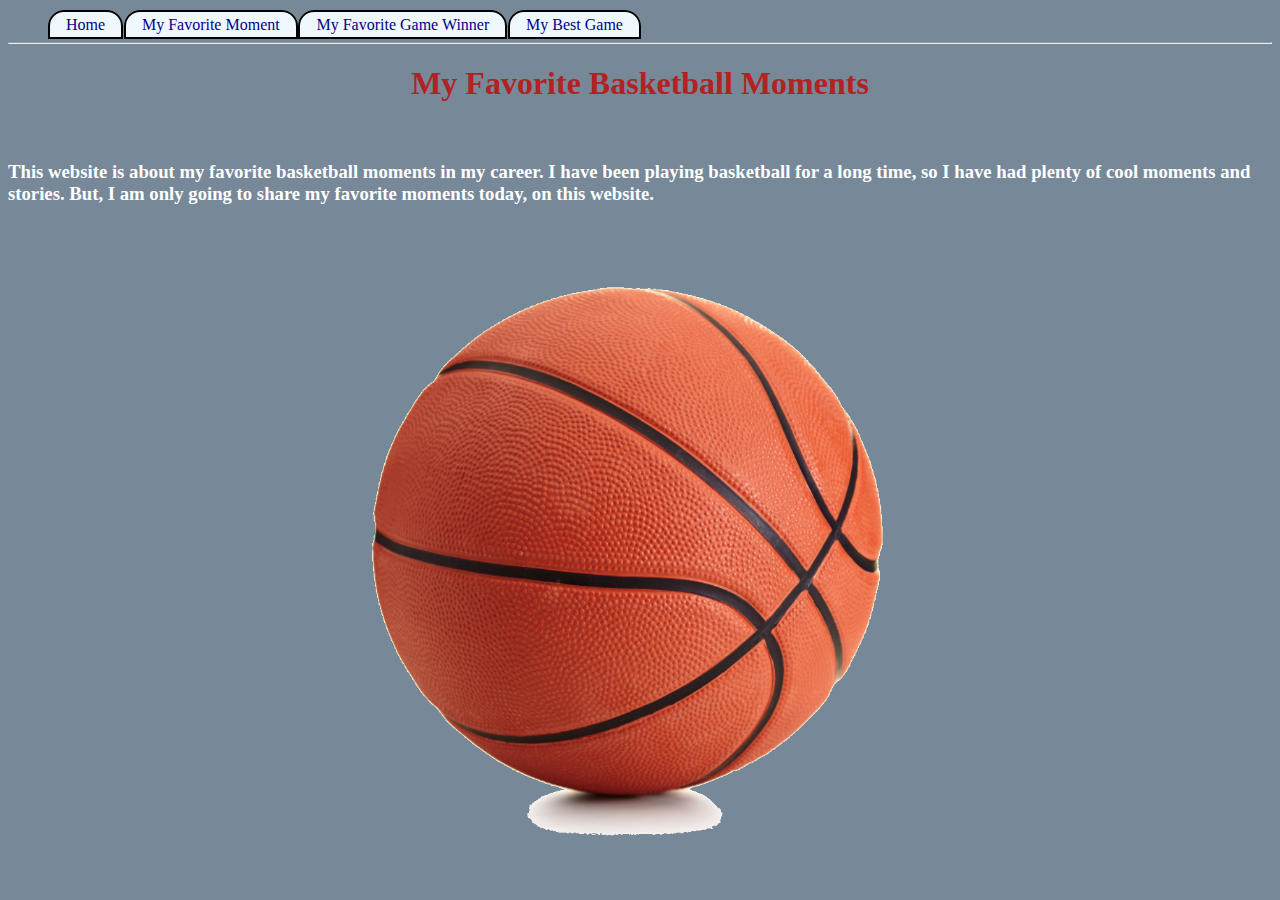
<file: index.html>
<!DOCTYPE html>
<html>
    <head>
        <title>My Favorite Basketball Moments</title>
    </head>
<link rel="stylesheet" type="text/css" href="style.css">
    <body>
    <nav class="top_nav">
        <ul>
           <li><a href="index.html">Home</a></li>
           <li><a href="funnymoment.html">My Favorite Moment</a></li>
           <li><a href="gamewinner.html">My Favorite Game Winner</a></li>
           <li><a href="bestgame.html">My Best Game</a></li>
       </ul>
    </nav>
    <br>
    <hr style= "clear: left;">
        <h1 style="text-align: center;">My Favorite Basketball Moments</h1>
    <br>
    <h3>This website is about my favorite basketball moments in my career. I have been playing basketball for a long time, so I have had plenty of cool moments and stories. But, I am only going to share my favorite moments today, on this website. </p>
<img class="center" src="basketball-png-image-26249-904.png">
    </body>
</html>
</file>
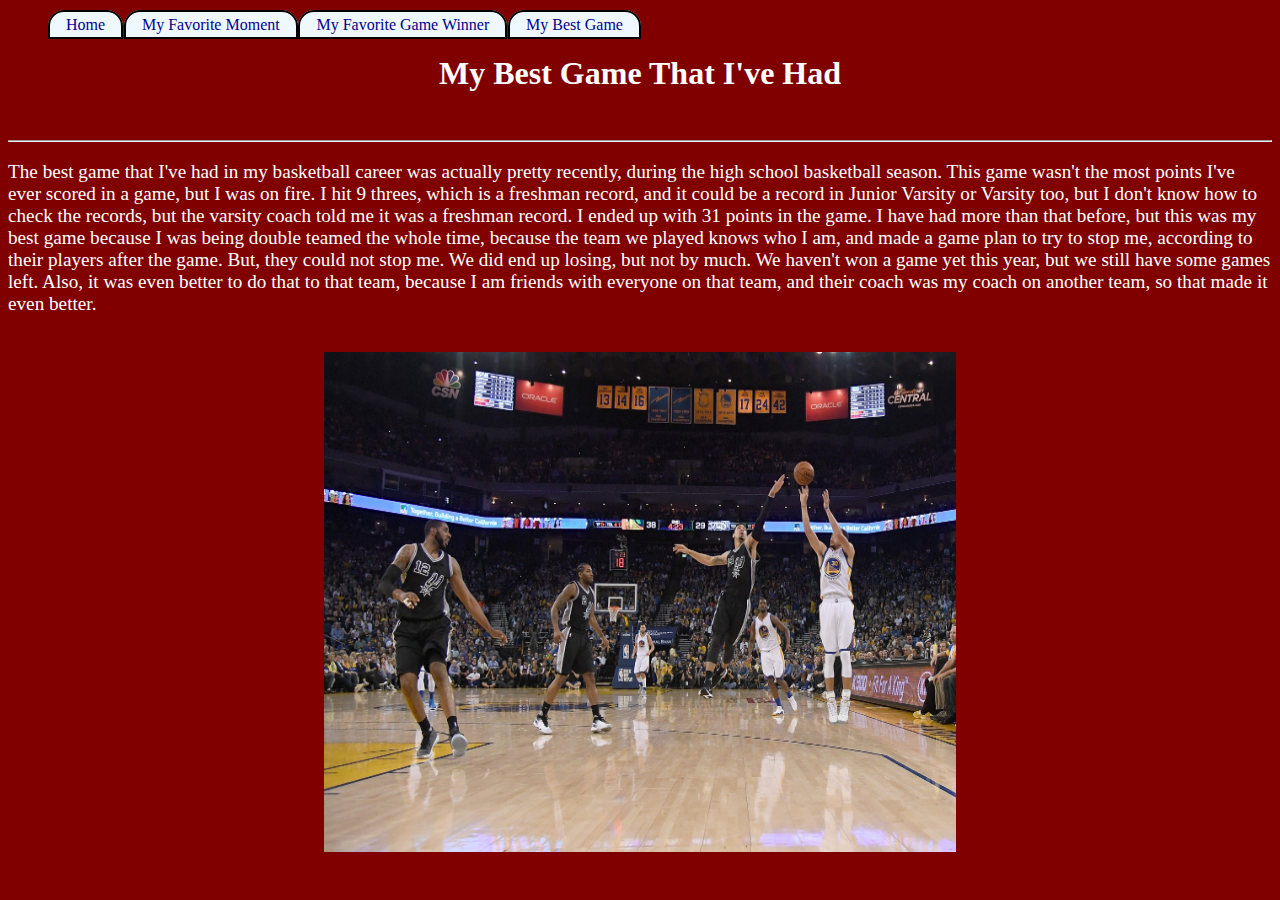
<file: bestgame.html>
<!DOCTYPE html>
<html>
<head>
    <title>My Best Game</title>
</head>
<link rel="stylesheet" type="text/css" href="style.css">
<nav class="top_nav">
    <ul>
       <li><a href="index.html">Home</a></li>
       <li><a href="funnymoment.html">My Favorite Moment</a></li>
       <li><a href="gamewinner.html">My Favorite Game Winner</a></li>
       <li><a href="bestgame.html">My Best Game</a></li>
   </ul>
</nav>
<br>
<style>
    body {background-color: maroon}
    p {font-size: larger;color: white}
    h1 {text-align: center; color: white}
    hr {color: gray}
</style>
<body>
    <h1>My Best Game That I've Had</h1>
    <br>
    <hr>
    <p>The best game that I've had in my basketball career was actually pretty recently, during the high school basketball season. This game wasn't the most points I've ever scored in a game, but I was on fire. I hit 9 threes, which is a freshman record, and it could be a record in Junior Varsity or Varsity too, but I don't know how to check the records, but the varsity coach told me it was a freshman record. I ended up with 31 points in the game. I have had more than that before, but this was my best game because I was being double teamed the whole time, because the team we played knows who I am, and made a game plan to try to stop me, according to their players after the game. But, they could not stop me. We did end up losing, but not by much. We haven't won a game yet this year, but we still have some games left. Also, it was even better to do that to that team, because I am friends with everyone on that team, and their coach was my coach on another team, so that made it even better.</p>
<br>
<img class="center" src="three.jpeg" width="500px" height="500px">
</body>
</html>
</file>
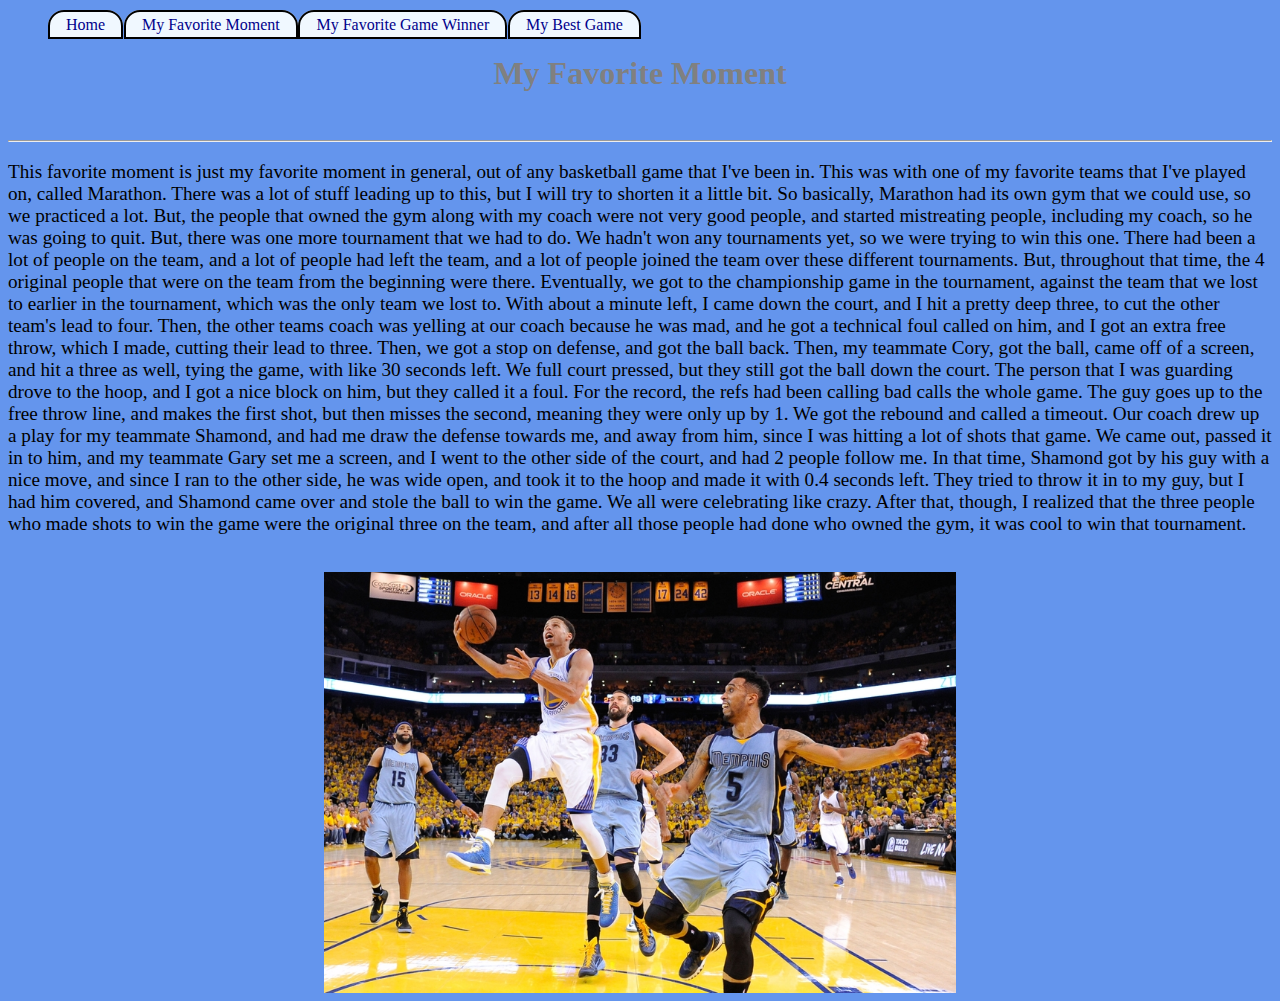
<file: funnymoment.html>
<!DOCTYPE html>
<html>
<head>
    <title>My Favorte Moment</title>
</head>
<link rel="stylesheet" type="text/css" href="style.css">
<nav class="top_nav">
    <ul>
       <li><a href="index.html">Home</a></li>
       <li><a href="funnymoment.html">My Favorite Moment</a></li>
       <li><a href="gamewinner.html">My Favorite Game Winner</a></li>
       <li><a href="bestgame.html">My Best Game</a></li>
   </ul>
</nav>
<br>
<style>
    h1 {text-align: center;color: grey}
    body {background-color: cornflowerblue}
    p {font-size: larger;}
    hr {color: white}
</style>
<body>
    <h1>My Favorite Moment</h1>
    <br>
    <hr>
    <p>This favorite moment is just my favorite moment in general, out of any basketball game that I've been in. This was with one of my favorite teams that I've played on, called Marathon. There was a lot of stuff leading up to this, but I will try to shorten it a little bit. So basically, Marathon had its own gym that we could use, so we practiced a lot. But, the people that owned the gym along with my coach were not very good people, and started mistreating people, including my coach, so he was going to quit. But, there was one more tournament that we had to do. We hadn't won any tournaments yet, so we were trying to win this one. There had been a lot of people on the team, and a lot of people had left the team, and a lot of people joined the team over these different tournaments. But, throughout that time, the 4 original people that were on the team from the beginning were there. Eventually, we got to the championship game in the tournament, against the team that we lost to earlier in the tournament, which was the only team we lost to. With about a minute left, I came down the court, and I hit a pretty deep three, to cut the other team's lead to four. Then, the other teams coach was yelling at our coach because he was mad, and he got a technical foul called on him, and I got an extra free throw, which I made, cutting their lead to three. Then, we got a stop on defense, and got the ball back. Then, my teammate Cory, got the ball, came off of a screen, and hit a three as well, tying the game, with like 30 seconds left. We full court pressed, but they still got the ball down the court. The person that I was guarding drove to the hoop, and I got a nice block on him, but they called it a foul. For the record, the refs had been calling bad calls the whole game. The guy goes up to the free throw line, and makes the first shot, but then misses the second, meaning they were only up by 1. We got the rebound and called a timeout. Our coach drew up a play for my teammate Shamond, and had me draw the defense towards me, and away from him, since I was hitting a lot of shots that game. We came out, passed it in to him, and my teammate Gary set me a screen, and I went to the other side of the court, and had 2 people follow me. In that time, Shamond got by his guy with a nice move, and since I ran to the other side, he was wide open, and took it to the hoop and made it with 0.4 seconds left. They tried to throw it in to my guy, but I had him covered, and Shamond came over and stole the ball to win the game. We all were celebrating like crazy. After that, though, I realized that the three people who made shots to win the game were the original three on the team, and after all those people had done who owned the gym, it was cool to win that tournament.  </p>

<br>
    <img class="center" src="layup.jpg">
</body>
    </html>
</file>
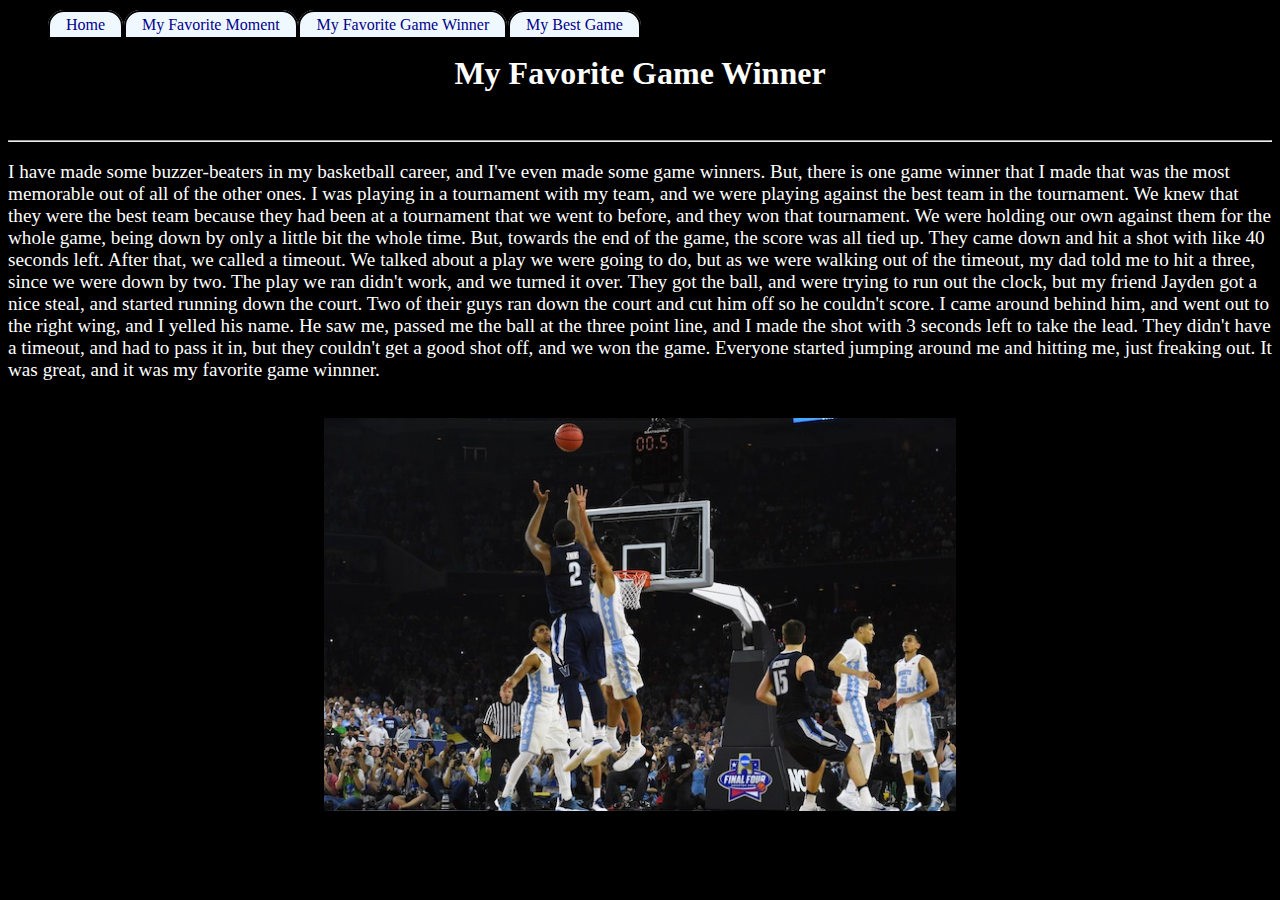
<file: gamewinner.html>
<!DOCTYPE html>
<html>
<head>
    <title>My Favorite Game Winner</title>
</head>
<link rel="stylesheet" type="text/css" href="style.css">
<nav class="top_nav">
    <ul>
       <li><a href="index.html">Home</a></li>
       <li><a href="funnymoment.html">My Favorite Moment</a></li>
       <li><a href="gamewinner.html">My Favorite Game Winner</a></li>
       <li><a href="bestgame.html">My Best Game</a></li>
   </ul>
</nav>
<br>
<style>
    body {background-color: black}
    h1 {text-align: center; color: white}
    hr {color: slategrey}
</style>
<body>
<h1>My Favorite Game Winner</h1>
<br>
<hr>
<p style="color:white; font-size:larger">I have made some buzzer-beaters in my basketball career, and I've even made some game winners. But, there is one game winner that I made that was the most memorable out of all of the other ones. I was playing in a tournament with my team, and we were playing against the best team in the tournament. We knew that they were the best team because they had been at a tournament that we went to before, and they won that tournament. We were holding our own against them for the whole game, being down by only a little bit the whole time. But, towards the end of the game, the score was all tied up. They came down and hit a shot with like 40 seconds left. After that, we called a timeout. We talked about a play we were going to do, but as we were walking out of the timeout, my dad told me to hit a three, since we were down by two. The play we ran didn't work, and we turned it over. They got the ball, and were trying to run out the clock, but my friend Jayden got a nice steal, and started running down the court. Two of their guys ran down the court and cut him off so he couldn't score. I came around behind him, and went out to the right wing, and I yelled his name. He saw me, passed me the ball at the three point line, and I made the shot with 3 seconds left to take the lead. They didn't have a timeout, and had to pass it in, but they couldn't get a good shot off, and we won the game. Everyone started jumping around me and hitting me, just freaking out. It was great, and it was my favorite game winnner. </p>

<br>
<img class="center" src="Villanova-Buzzer-Beater-Reactions.jpg">
<a style="color: black" href="DONTOPEN.html">WOAH EASTER EGG</a>
</body>
</html>
</file>
<file: style.css>
nav.top_nav ul {
    list-style: none;
}
nav.top_nav ul li {
    float: left;
    margin-right: .05em;
}
nav.top_nav ul li a {
    padding: 0.25em 1em;
    text-decoration: none;
    background-color: aliceblue;
    color: darkblue;
    border: 2px solid black;
    border-radius: 1em 1em 0px 0px;
    
}
nav.top_nav ul li a:hover, nav ul li a:focus {
    color: black;
    box-sizing: larger;
    background-color: white;
    font-weight: bold;
}
body {background-color: lightslategray}
h3 {color: white;}
h1 {color: firebrick}

.center {
    display: block;
    margin-left: auto;
    margin-right: auto;
    width: 50%;
  }
</file>
